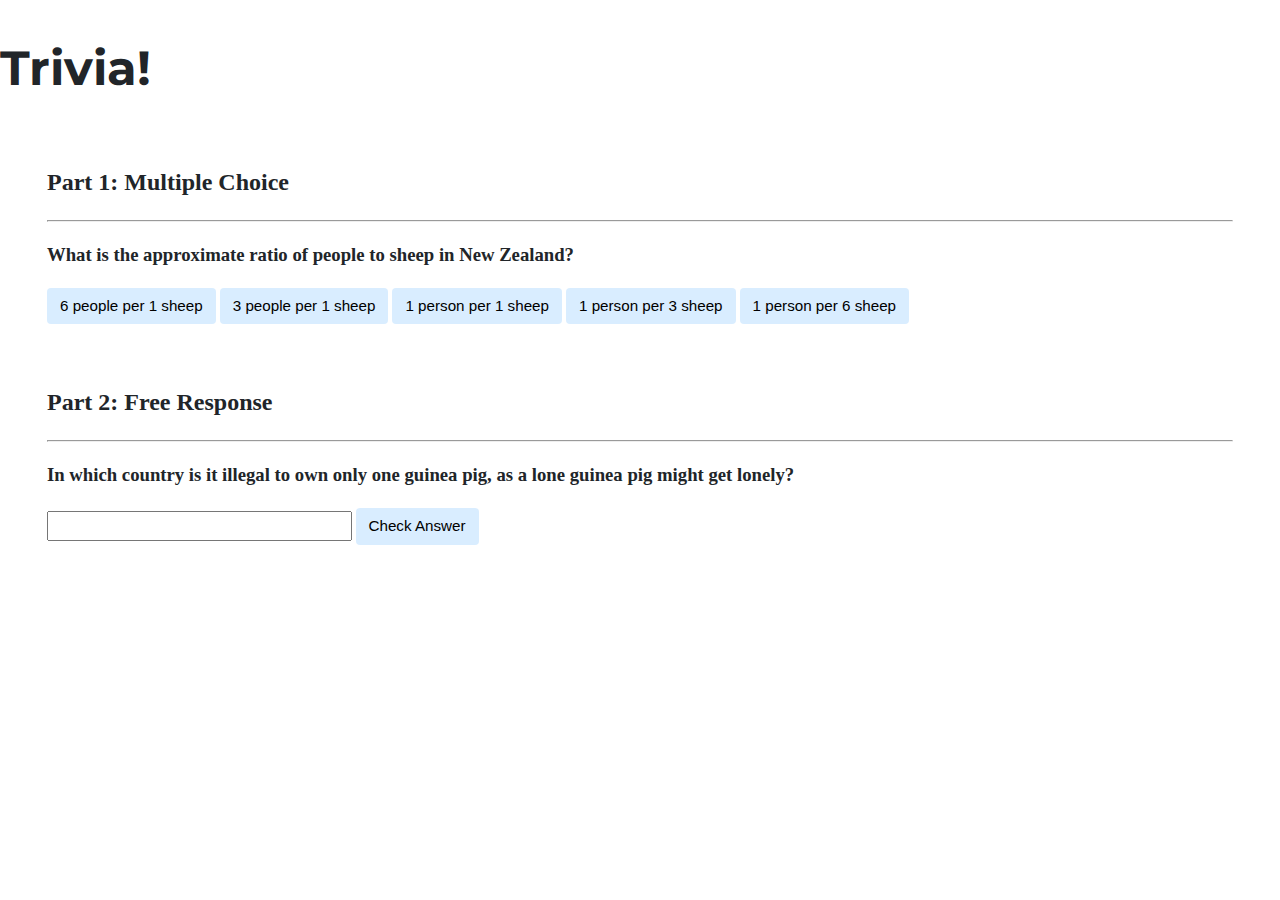
<file: CS50x - 2025/trivia/index.html>
<!DOCTYPE html>

<html lang="en">
    <head>
        <link href="https://fonts.googleapis.com/css2?family=Montserrat:wght@500&display=swap" rel="stylesheet">
        <link href="styles.css" rel="stylesheet">
        <title>Trivia!</title>
        <script>

            // Wait for DOM content to load
            document.addEventListener('DOMContentLoaded', function() {

                // Get all elements with class "correct"
                let corrects = document.querySelectorAll('.correct');

                // Add event listeners to each correct button
                for (let i = 0; i < corrects.length; i++) {
                    corrects[i].addEventListener('click', function() {

                        // Set background color to green
                        corrects[i].style.backgroundColor = 'Green';

                        // Go to parent element of correct button and find the first element with class "feedback" which has that parent
                        corrects[i].parentElement.querySelector('.feedback').innerHTML = 'Correct!';
                    });
                }

                // When any incorrect answer is clicked, change color to red.
                let incorrects = document.querySelectorAll(".incorrect");
                for (let i = 0; i < incorrects.length; i++) {
                    incorrects[i].addEventListener('click', function() {

                        // Set background color to red
                        incorrects[i].style.backgroundColor = 'Red';

                        // Go to parent element of correct button and find the first element with class "feedback" which has that parent
                        incorrects[i].parentElement.querySelector('.feedback').innerHTML = 'Incorrect';
                    });
                }

                // Check free response submission
                document.querySelector('#check').addEventListener('click', function() {
                    let input = document.querySelector('input');
                    if (input.value === 'Switzerland') {
                        input.style.backgroundColor = 'green';
                        input.parentElement.querySelector('.feedback').innerHTML = 'Correct!';
                    }
                    else {
                        input.style.backgroundColor = 'red';
                        input.parentElement.querySelector('.feedback').innerHTML = 'Incorrect';
                    }
                });
            });
        </script>
    </head>
    <body>
        <div class="header">
            <h1>Trivia!</h1>
        </div>

        <div class="container">
            <div class="section">
                <h2>Part 1: Multiple Choice </h2>
                <hr>
                <h3>What is the approximate ratio of people to sheep in New Zealand?</h3>
                <button class="incorrect">6 people per 1 sheep</button>
                <button class="incorrect">3 people per 1 sheep</button>
                <button class="incorrect">1 person per 1 sheep</button>
                <button class="incorrect">1 person per 3 sheep</button>
                <button class="correct">1 person per 6 sheep</button>
                <p class="feedback"></p>
            </div>

            <div class="section">
                <h2>Part 2: Free Response</h2>
                <hr>
                <h3>In which country is it illegal to own only one guinea pig, as a lone guinea pig might get lonely?</h3>
                <input type="text"></input>
                <button id="check">Check Answer</button>
                <p class="feedback"></p>
            </div>
        </div>
    </body>
</html>
</file>
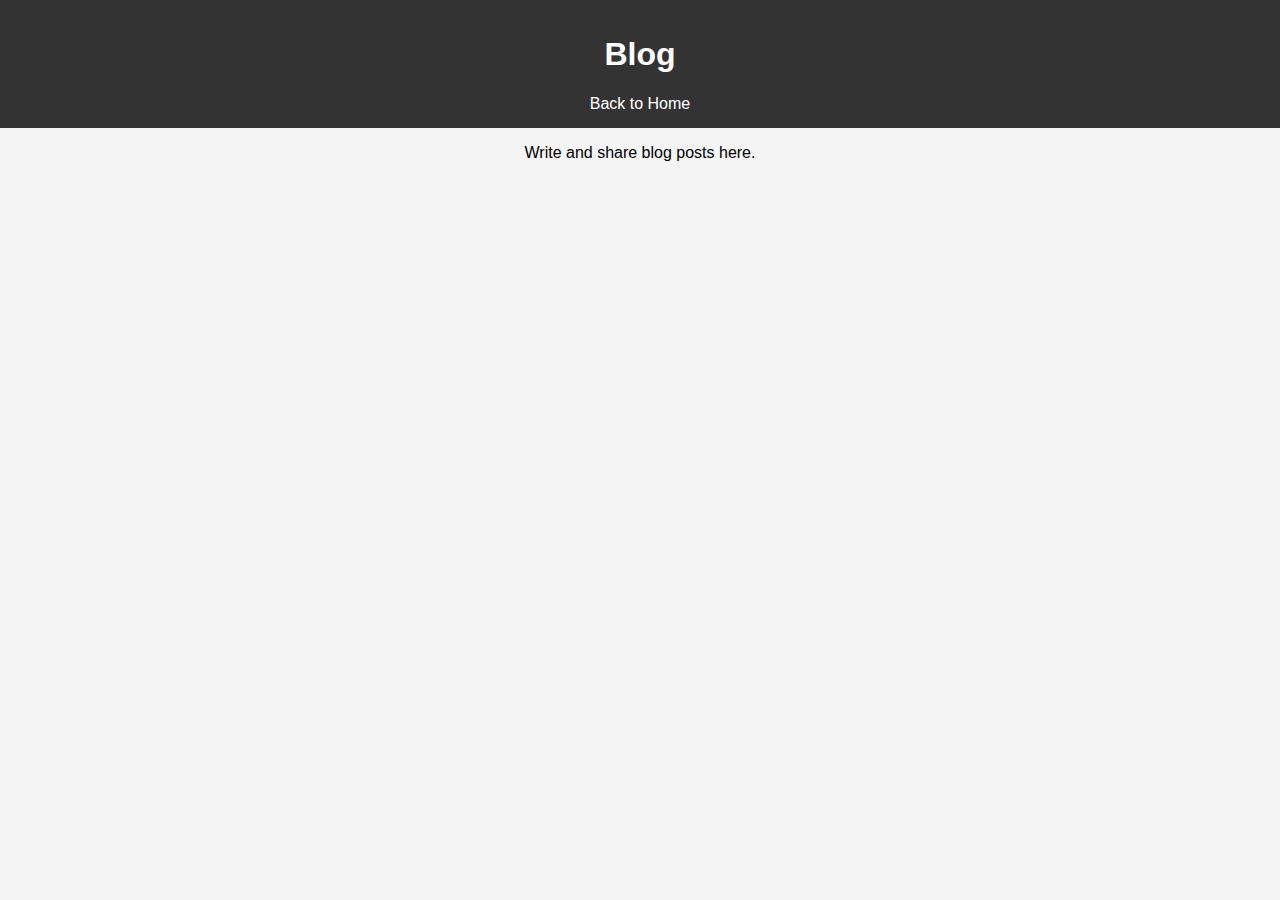
<file: CS50x - 2025/homepage/blog.html>
<!DOCTYPE html>
<html lang="en">
<head>
    <meta charset="UTF-8">
    <meta name="viewport" content="width=device-width, initial-scale=1.0">
    <title>Blog</title>
    <link rel="stylesheet" href="styles.css">
</head>
<body>
    <header>
        <h1>Blog</h1>
        <nav><a href="index.html">Back to Home</a></nav>
    </header>
    <section>
        <p>Write and share blog posts here.</p>
    </section>
</body>
</html>
</file>
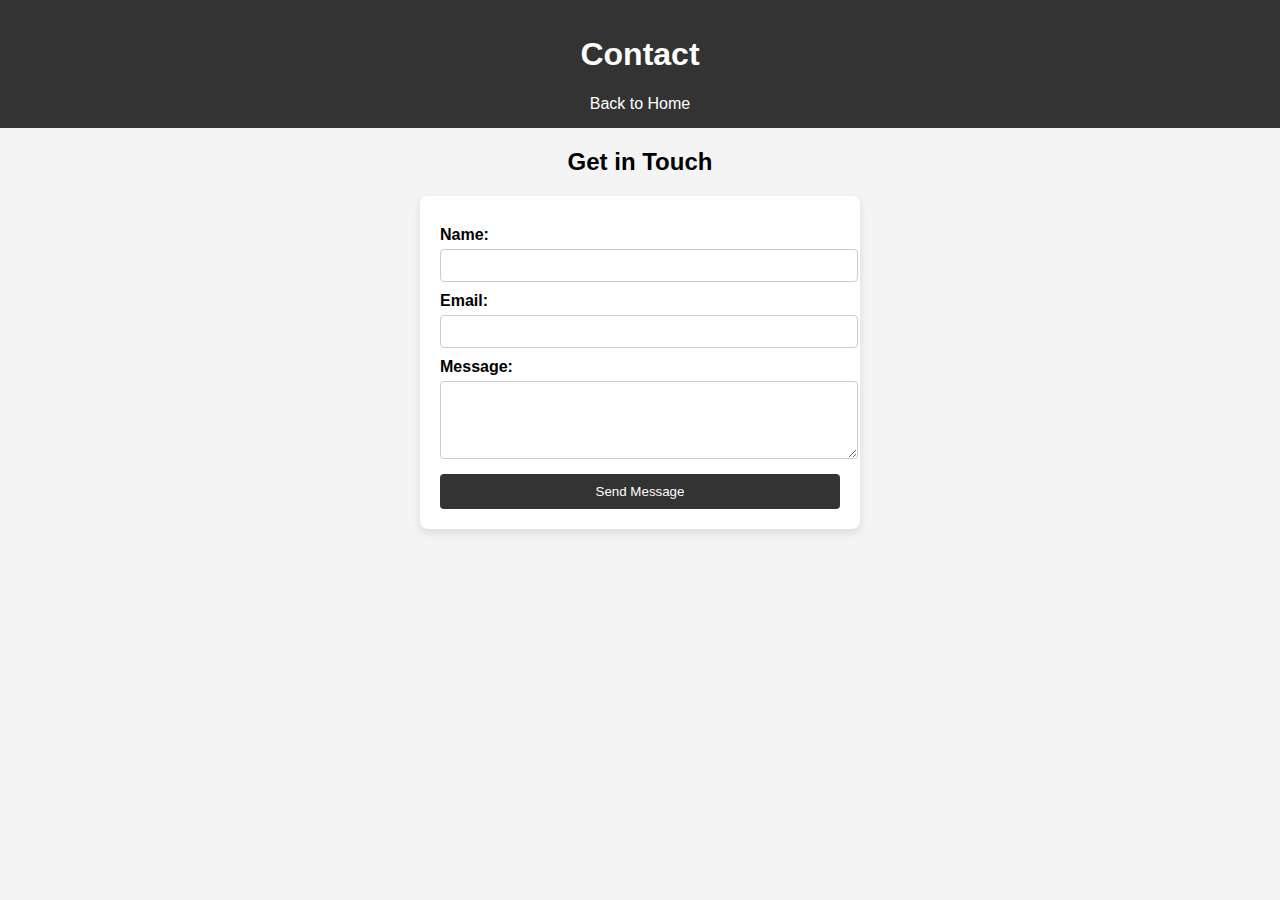
<file: CS50x - 2025/homepage/contact.html>
<!DOCTYPE html>
<html lang="en">
<head>
    <meta charset="UTF-8">
    <meta name="viewport" content="width=device-width, initial-scale=1.0">
    <title>Contact</title>
    <link rel="stylesheet" href="styles.css">
</head>
<body>
    <header>
        <h1>Contact</h1>
        <nav><a href="index.html">Back to Home</a></nav>
    </header>

    <section>
        <h2>Get in Touch</h2>
        <form id="contactForm">
            <label for="name">Name:</label>
            <input type="text" id="name" name="name" required>

            <label for="email">Email:</label>
            <input type="email" id="email" name="email" required>

            <label for="message">Message:</label>
            <textarea id="message" name="message" rows="4" required></textarea>

            <button type="submit">Send Message</button>
        </form>

        <p id="successMessage" class="hidden">Your message has been sent successfully!</p>
    </section>

    <script src="script.js"></script>
</body>
</html>
</file>
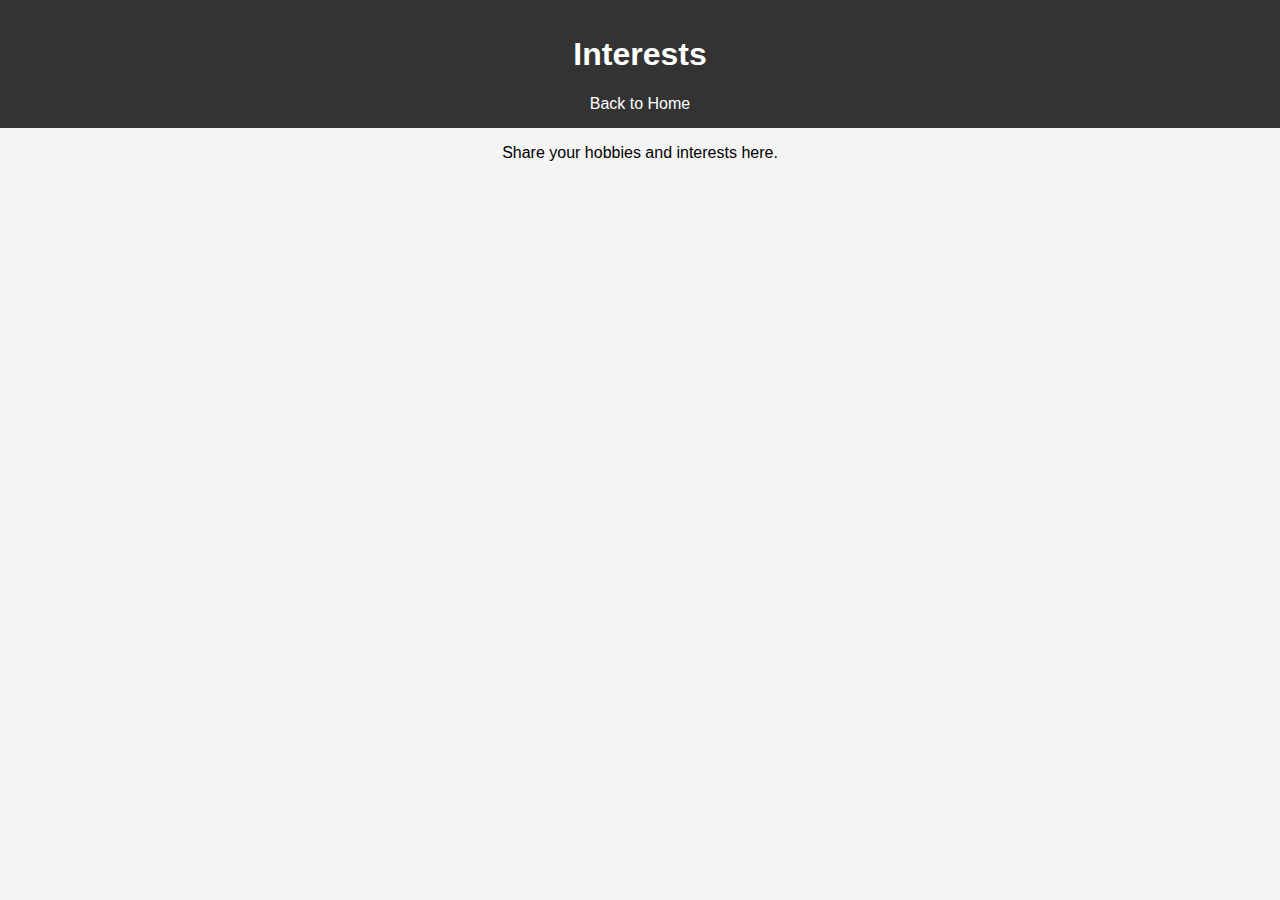
<file: CS50x - 2025/homepage/interests.html>
<!DOCTYPE html>
<html lang="en">
<head>
    <meta charset="UTF-8">
    <meta name="viewport" content="width=device-width, initial-scale=1.0">
    <title>Interests</title>
    <link rel="stylesheet" href="styles.css">
</head>
<body>
    <header>
        <h1>Interests</h1>
        <nav><a href="index.html">Back to Home</a></nav>
    </header>
    <section>
        <p>Share your hobbies and interests here.</p>
    </section>
</body>
</html>
</file>
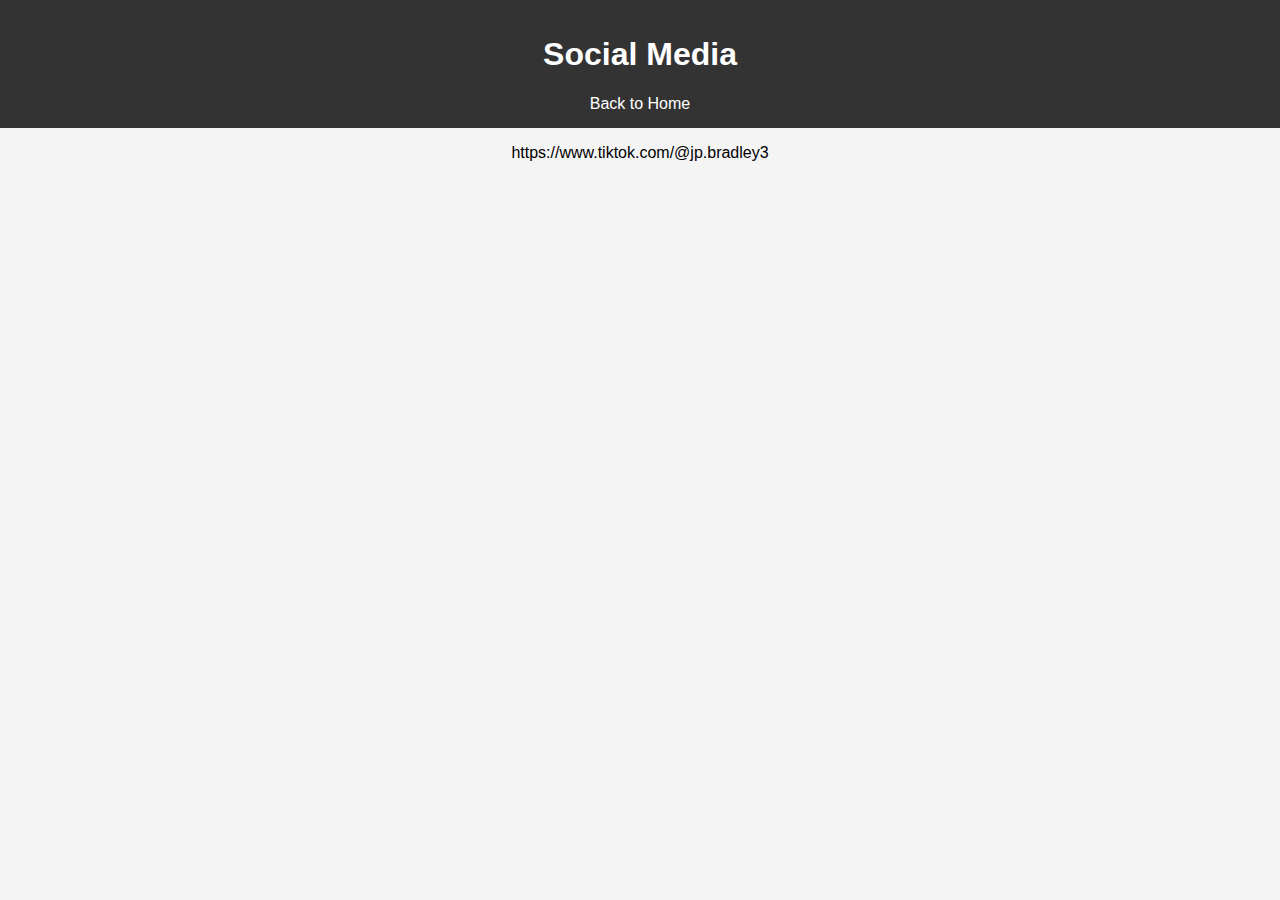
<file: CS50x - 2025/homepage/social.html>
<!DOCTYPE html>
<html lang="en">
<head>
    <meta charset="UTF-8">
    <meta name="viewport" content="width=device-width, initial-scale=1.0">
    <title>Social Media</title>
    <link rel="stylesheet" href="styles.css">
</head>
<body>
    <header>
        <h1>Social Media</h1>
        <nav><a href="index.html">Back to Home</a></nav>
    </header>
    <section>
        <p>https://www.tiktok.com/@jp.bradley3</p>
    </section>
</body>
</html>
</file>
<file: CS50x - 2025/trivia/styles.css>
body {
    background-color: #fff;
    color: #212529;
    font-size: 1rem;
    font-weight: 400;
    line-height: 1.5;
    margin: 0;
    text-align: left;
}

.container {
    margin-left: auto;
    margin-right: auto;
    padding-left: 15px;
    padding-right: 15px;
}

.jumbotron {
    background-color: #477bff;
    color: #fff;
    margin-bottom: 2rem;
    padding: 2rem 1rem;
    text-align: center;
}

.section {
    padding: 0.5rem 2rem 1rem 2rem;
}

.section:hover {
    background-color: #f5f5f5;
    transition: color 2s ease-in-out, background-color 0.15s ease-in-out;
}

h1 {
    font-family: 'Montserrat', sans-serif;
    font-size: 48px;
}

button, input[type="submit"] {
    background-color: #d9edff;
    border: 1px solid transparent;
    border-radius: 0.25rem;
    font-size: 0.95rem;
    font-weight: 400;
    line-height: 1.5;
    padding: 0.375rem 0.75rem;
    text-align: center;
    transition: color 0.15s ease-in-out, background-color 0.15s ease-in-out, border-color 0.15s ease-in-out, box-shadow 0.15s ease-in-out;
    vertical-align: middle;
}


input[type="text"] {
    line-height: 1.8;
    width: 25%;
}

input[type="text"]:hover {
    background-color: #f5f5f5;
    transition: color 2s ease-in-out, background-color 0.15s ease-in-out;
}
</file>
<file: CS50x - 2025/homepage/styles.css>
/* General Styles */
body {
    font-family: Arial, sans-serif;
    margin: 0;
    padding: 0;
    text-align: center;
    background-color: #f4f4f4;
}

header {
    background-color: #333;
    color: white;
    padding: 15px;
}

nav a {
    color: white;
    text-decoration: none;
    margin: 10px;
}

/* Form Styling (Contact Page) */
form {
    display: flex;
    flex-direction: column;
    max-width: 400px;
    margin: 0 auto;
    background: white;
    padding: 20px;
    border-radius: 8px;
    box-shadow: 0px 4px 8px rgba(0, 0, 0, 0.1);
}

label {
    margin-top: 10px;
    font-weight: bold;
    text-align: left;
}

input, textarea {
    width: 100%;
    padding: 8px;
    margin-top: 5px;
    border: 1px solid #ccc;
    border-radius: 4px;
}

button {
    margin-top: 15px;
    padding: 10px;
    background-color: #333;
    color: white;
    border: none;
    cursor: pointer;
    border-radius: 4px;
}

button:hover {
    background-color: #555;
}

.hidden {
    display: none;
    color: green;
    font-weight: bold;
    margin-top: 15px;
}

/* Art Page - Thumbnails */
.thumbnail-grid {
    display: flex;
    justify-content: center;
    gap: 10px;
    flex-wrap: wrap;
    margin-top: 20px;
}

.thumbnail-grid a {
    display: block;
    width: 150px;
    height: 150px;
}

.thumbnail-grid img {
    width: 100%;
    height: 100%;
    object-fit: cover;
    border-radius: 8px;
    transition: transform 0.3s;
}

.thumbnail-grid img:hover {
    transform: scale(1.05);
}
</file>
